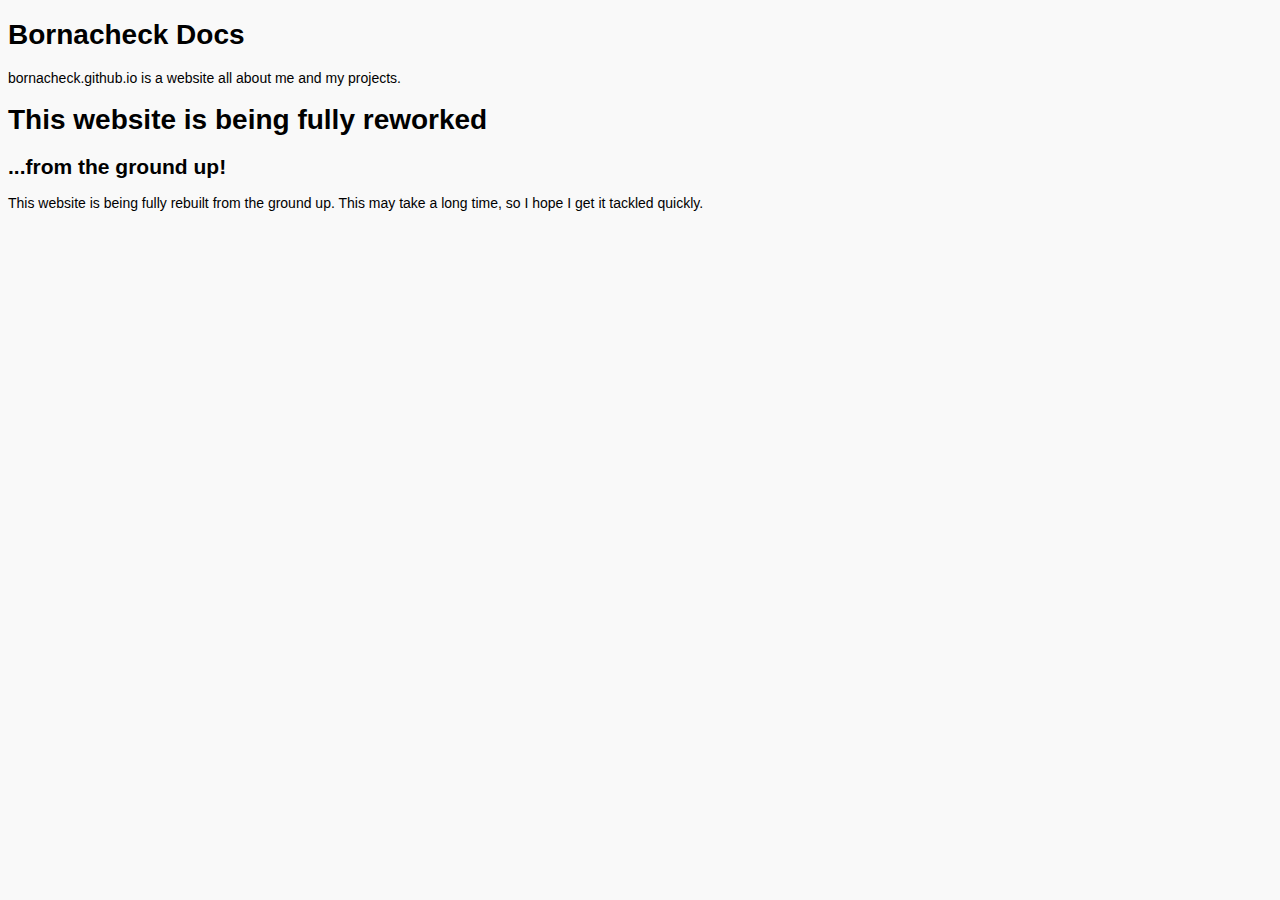
<file: index.html>
<!DOCTYPE html>

<html xmlns="http://www.w3.org/1999/xhtml">
<head>
    <meta charset="utf-8" />
    <title>Bornacheck Docs</title>
    <link rel="icon" type="image/x-icon" href="favicons/main.png">
    <link rel="stylesheet" href="Styles.css">
    <noscript>Well, you need JavaScript for this site to work properly! Are you running Internet Explorer 4 or something?</noscript>
    <meta name="viewport" content="width=device-width, initial-scale=1">
</head>
<body>
    <div class="main-content">
        <h1>Bornacheck Docs</h1>
        <p>bornacheck.github.io is a website all about me and my projects.</p>
        <h1>This website is being fully reworked</h1>
        <h2>...from the ground up!</h2>
        <p>This website is being fully rebuilt from the ground up. This may take a long time, so I hope I get it tackled quickly.</p>
    </div>
</body>
</html>
</file>
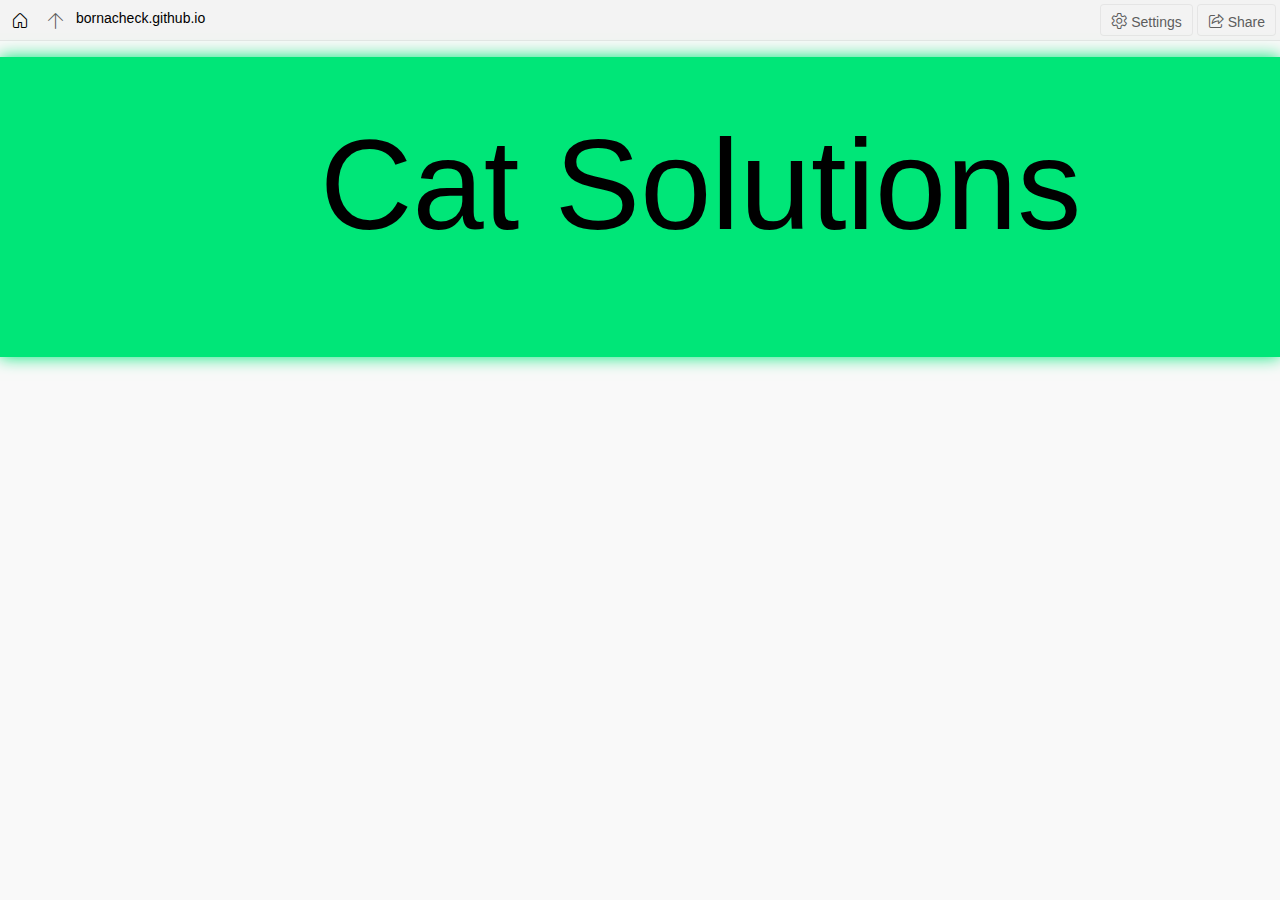
<file: projects/web/catsolutions/index.html>
<!DOCTYPE html>

<html xmlns="http://www.w3.org/1999/xhtml">
<head>
    <meta charset="utf-8" />
    <title>Bornacheck Docs</title>
    <link rel="icon" type="image/x-icon" href="/favicons/main.png">
    <link rel="stylesheet" href="../../../Styles.css">
    <noscript>Well, you need JavaScript for this site to work properly! Are you running Internet Explorer 4 or something?</noscript>
    <meta name="viewport" content="width=device-width, initial-scale=1">
</head>
<body>
    <div class="top-bar">
        <button class="winui-hyperlink-button" style="margin-top: 4px; margin-left: 4px"
        onclick="window.location.href = '../../../index.html'">
            <span class="fluent-icon">&#xe80f;</span>
        </button><button class="winui-hyperlink-button" style="margin-top: 4px; margin-left: 4px" disabled>
            <span class="fluent-icon">&#xe74a;</span>
        </button>
        <div style="position: absolute; right: 4px; top: 4px">
            <button class="winui-button" disabled><span class="fluent-icon">&#xe713;</span><span> Settings</span></button><button
                    class="winui-button" style="margin-left: 4px" disabled><span class="fluent-icon">&#xe72d;</span><span> Share</span></button>
        </div><div style="position: relative; bottom: 26px; left: 76px; width: fit-content;">
            <label>bornacheck.github.io</label>
        </div>
    </div>
    <div style="width: 100%; height: 300px; background-color: #00e678;
    position: relative; top: 16px; box-shadow: 0 0 16px 0 #00e678">
        <span style="font-size: 128px; position: relative; left: 25%; top: calc(50% - 96px);">Cat Solutions</span>
    </div>
    <div class="main-content">
    </div>
</body>
</html>
</file>
<file: Styles.css>
@font-face {
    font-family: 'Fluent Icons';
    src: url("fonts/fluenticons.ttf");
}
* {
    font-family: 'Segoe UI', Tahoma, Geneva, Verdana, sans-serif;
    font-size: 14px;
}

body {
    background: #f9f9f9;
    margin: 0px;
}
h1 {
    font-size: 2em;
    margin: .67em 0
}

h2 {
    font-size: 1.5em;
    margin: .75em 0
}

h3 {
    font-size: 1.17em;
    margin: .83em 0
}

h5 {
    font-size: .83em;
    margin: 1.5em 0
}

h6 {
    font-size: .75em;
    margin: 1.67em 0
}

.button-icon {
    margin-right: 4px;
    position: relative;
    top: 2px;
}

.winui-button {
    min-height: 32px;
    min-width: 32px;
    border: solid;
    border-width: 1px;
    background-color: #ffffff08;
    padding-left: 10px;
    padding-right: 10px;
    border-style: solid;
    border-color: #0000000e #0000000e #00000027 #0000000e;
    border-width: 1pt;
    border-radius: 4px;
    background-color: #ffffff80
}

    .winui-button:hover {
        background-color: #9c9c9c13;
    }

    .winui-button:active {
        border-color: #0000000e;
        background-color: #ffffff02;
        color: #5D5D5D
    }

    .winui-button:disabled {
        border-color: #0000000e;
        background-color: #ffffff02;
        color: #5D5D5D
    }

.winui-hyperlink-button {
    min-height: 32px;
    min-width: 32px;
    border-style: none;
    background-color: transparent;
    border-radius: 4px;
}

    .winui-hyperlink-button:hover {
        background-color: #00000012;
    }

    .winui-hyperlink-button:active {    
        background-color: #00000009;
    }

    .winui-hyperlink-button:disabled {    
        color: #5d5d5d;
        background-color: transparent;
    }

label, span, .unsel {
    pointer-events: none;
    user-select: none;
}

/*.winui-window {
    border-style
}

*/

.winui-accent {
    background-color: #0067c0;
    color: white;
}
    .winui-accent:hover {
        background-color: #1975c5;
    }

    .winui-accent:active {
        background-color: #3183cA;
    }

.winui-accent-3d {
    background-color: #0067c0;
    border-color: #1473c5 #1473c5 #003e73 #1473c5;
    color: white;
}

    .winui-accent-3d:hover {
        background-color: #1975c5;
        border-color: #2b80ca #2b80ca #0f4676 #2b80ca;
    }

    .winui-accent-3d:active {
        background-color: #3183ca;
        border-color: transparent;
        color: #c2daef;
    }

.top-bar {
    height: 40px; 
    background-color: #f3f3f3; 
    border-bottom-style: solid; 
    border-bottom-color: #e6e6e6; 
    border-bottom-width: 1pt;
    white-space: nowrap;
}

.fluent-icon {
    font-family: 'Fluent Icons';
    font-size: 16px;
    position: relative;
    top: 2px;
}

.main-content {
    margin: 8px;
}

.winui-card {
    background-color: #ffffff80;
    border-color: #0000000e #0000000e #00000027 #0000000e;
    border-style: solid;
    border-width: 1px;
    border-radius: 4px;
    box-shadow: 0 8px 16px 0 #00000020;
}

.winui-card-button {
    background-color: #ffffff80;
    border-color: #0000000e #0000000e #00000027 #0000000e;
    border-style: solid;
    border-width: 1px;
    border-radius: 4px;
    box-shadow: 0 8px 16px 0 #00000020;
}

    .winui-card-button:hover {
        background-color: #9c9c9c13;
    }

    .winui-card-button:active {
        background-color: #ffffff02;
        border-color: #0000000e;
        color: #5D5D5D
    }
</file>
